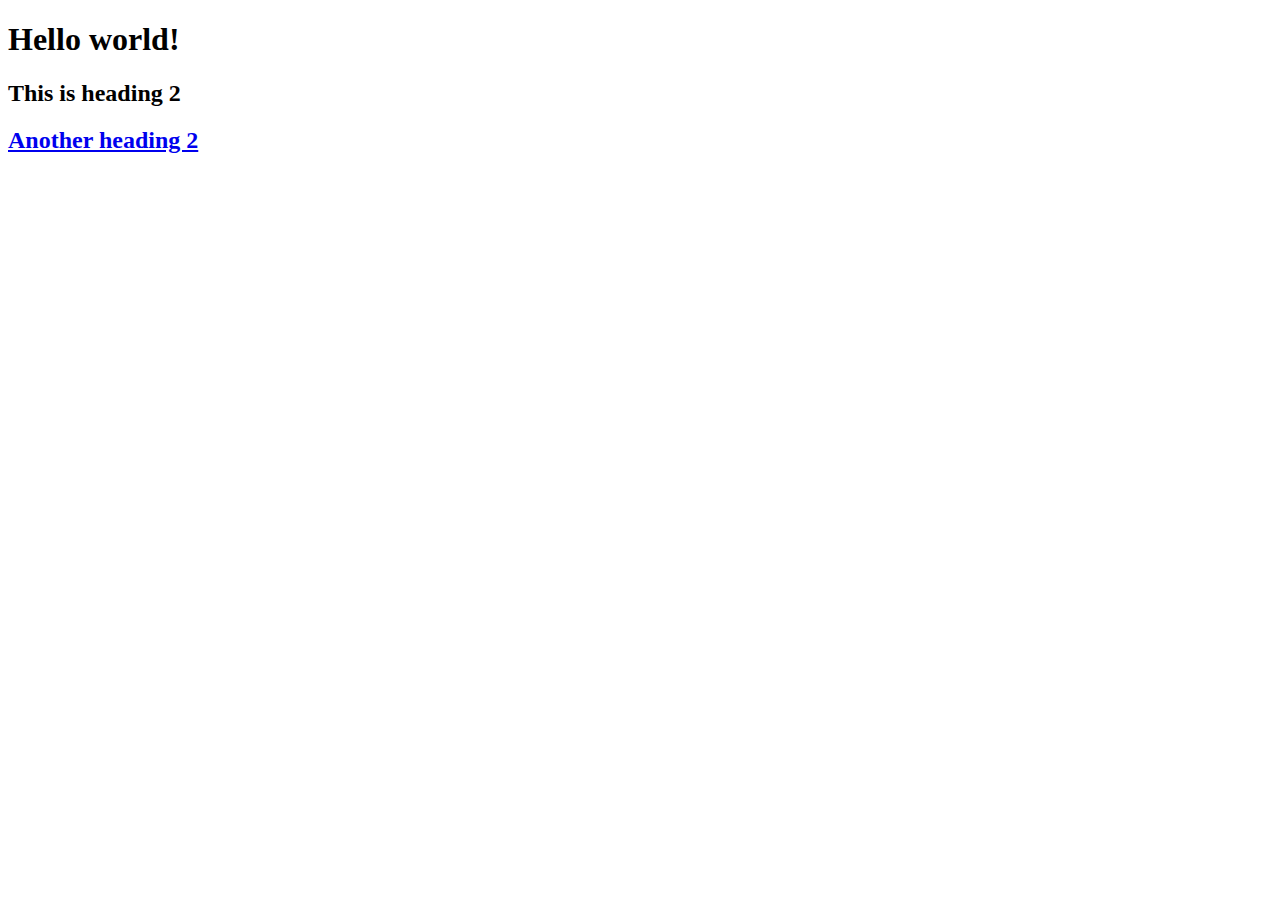
<file: JSlearn/index.html>
<!doctype html>
<html lang="ru">
<head>
    <meta charset="UTF-8">
    <meta name="viewport"
          content="width=device-width, user-scalable=no, initial-scale=1.0, maximum-scale=1.0, minimum-scale=1.0">
    <meta http-equiv="X-UA-Compatible" content="ie=edge">
    <link rel="stylesheet" href="https://cdn.jsdelivr.net/npm/bootstrap@4.5.3/dist/css/bootstrap.min.css" integrity="sha384-TX8t27EcRE3e/ihU7zmQxVncDAy5uIKz4rEkgIXeMed4M0jlfIDPvg6uqKI2xXr2" crossorigin="anonymous">
    <title>My app with JS</title>
</head>
<body>

<h1 id="hello">Hello world!</h1>
<h2>This is heading 2</h2>
<h2><a href="https://developer.mozilla.org/ru/" target="_blank">Another heading 2</a></h2>
<script src="app.js"></script>
</body>
</html>
</file>
